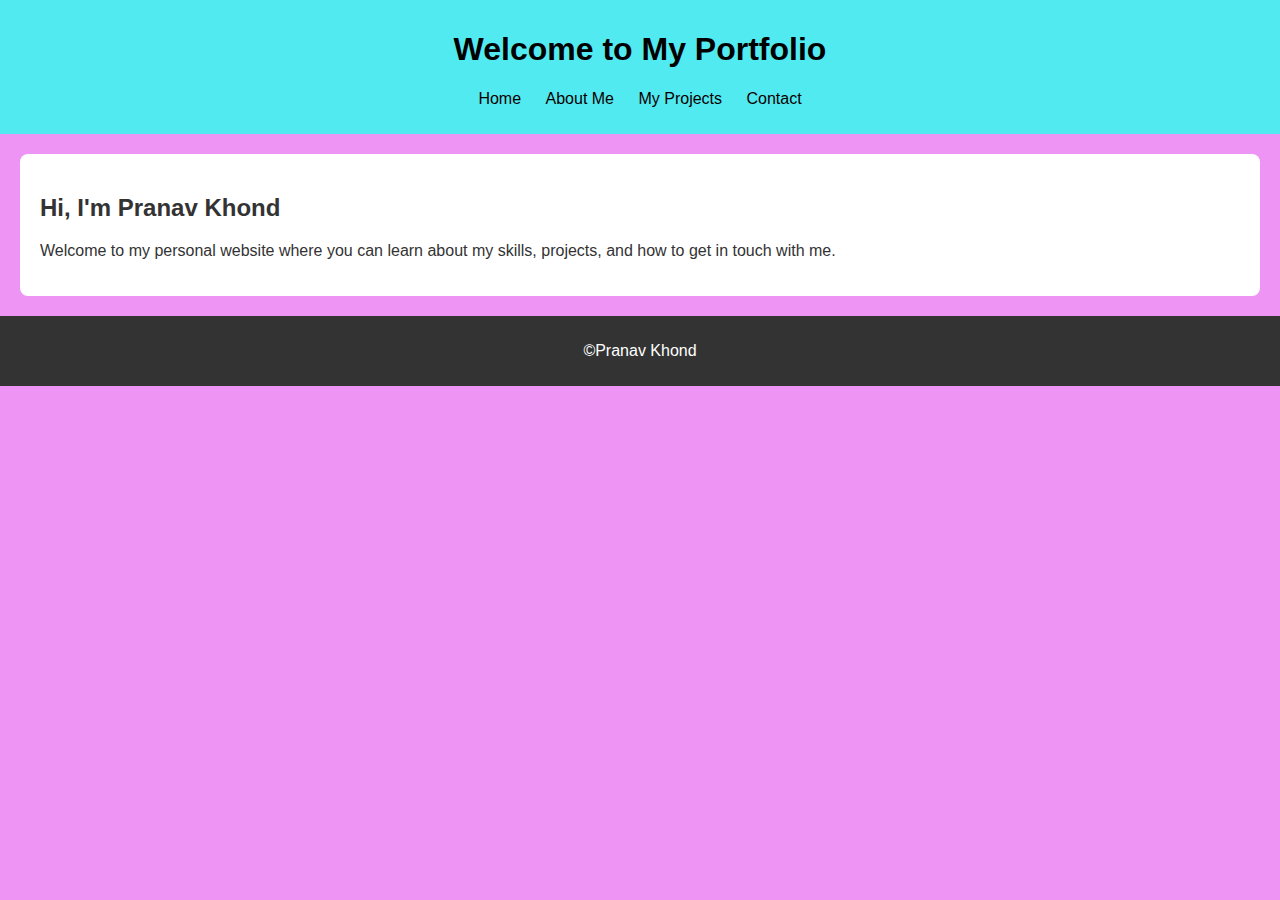
<file: index.html>
<!DOCTYPE html>
<html lang="en">
<head>
    <meta charset="UTF-8">
    <meta name="viewport" content="width=device-width, initial-scale=1.0">
    <title>My  Personal Portfolio</title>
    <link rel="stylesheet" href="style.css">
</head>
<body>
    <header>
        <h1>Welcome to My Portfolio</h1>
        <nav>
            <ul>
                <li><a href="index.html">Home</a></li>
                <li><a href="about.html">About Me</a></li>
                <li><a href="projects.html">My Projects</a></li>
                <li><a href="contact.html">Contact</a></li>
            </ul>
        </nav>
    </header>

    <section class="home">
        <h2>Hi, I'm Pranav Khond </h2>
        <p>Welcome to my personal website where you can learn about my skills, projects, and how to get in touch with me.</p>
    </section>


    <footer>
        <p>&copy;Pranav Khond </p>
    </footer>
</body>
</html>
</file>
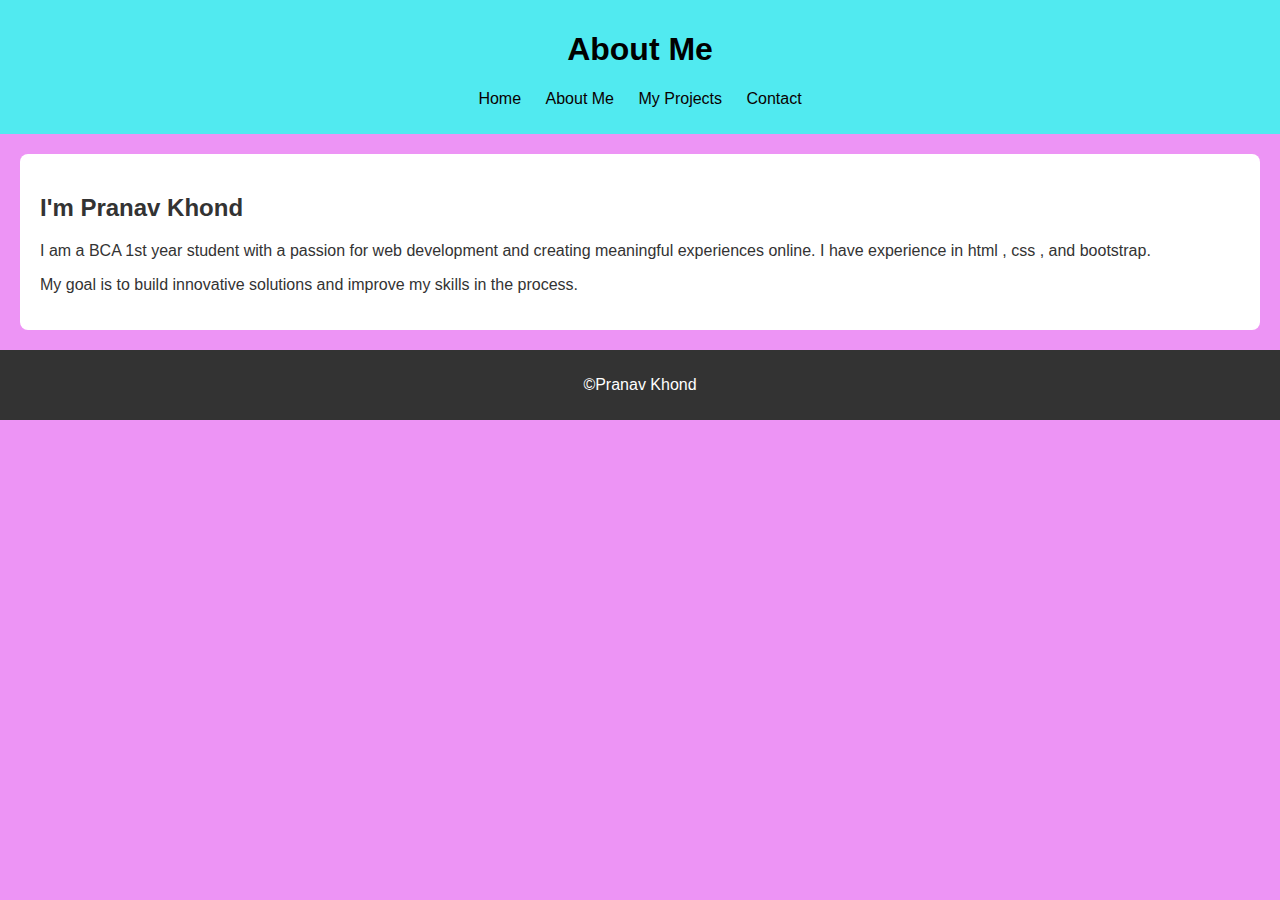
<file: about.html>
<!DOCTYPE html>
<html lang="en">
<head>
    <meta charset="UTF-8">
    <meta name="viewport" content="width=device-width, initial-scale=1.0">
    <title>About Me - My Personal Portfolio</title>
    <link rel="stylesheet" href="style.css">
</head>
<body>
    <header>
        <h1>About Me</h1>
        <nav>
            <ul>
                <li><a href="index.html">Home</a></li>
                <li><a href="about.html">About Me</a></li>
                <li><a href="projects.html">My Projects</a></li>
                <li><a href="contact.html">Contact</a></li>
            </ul>
        </nav>
    </header>

    <section class="about">
        <h2>I'm Pranav Khond </h2>
        <p>I am a BCA 1st year student with a passion for web development and creating meaningful experiences online. I have experience in html , css , and bootstrap.</p>
        <p>My goal is to build innovative solutions and improve my skills in the process.</p>
    </section>


    <footer>
        <p>&copy;Pranav Khond </p>
    </footer>
</body>
</html>
</file>
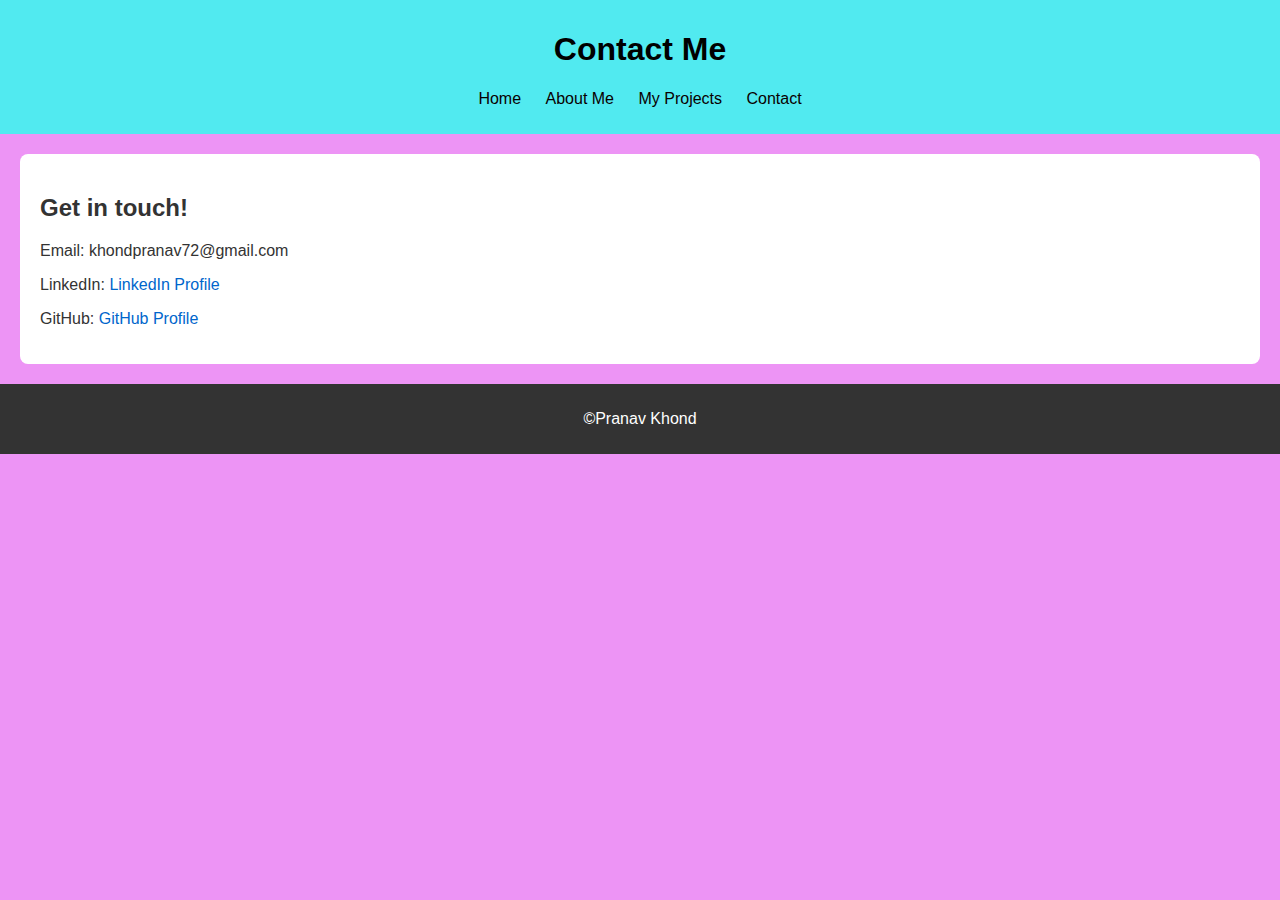
<file: contact.html>
<!DOCTYPE html>
<html lang="en">
<head>
    <meta charset="UTF-8">
    <meta name="viewport" content="width=device-width, initial-scale=1.0">
    <title>Contact Me - My Personal Portfolio</title>
    <link rel="stylesheet" href="style.css">
</head>
<body>
    <header>
        <h1>Contact Me</h1>
        <nav>
            <ul>
                <li><a href="index.html">Home</a></li>
                <li><a href="about.html">About Me</a></li>
                <li><a href="projects.html">My Projects</a></li>
                <li><a href="contact.html">Contact</a></li>
            </ul>
        </nav>
    </header>

    <section class="contact">
        <h2>Get in touch!</h2>
        <p>Email: khondpranav72@gmail.com</p>
        <p>LinkedIn: <a href="https://www.linkedin.com/in/yourprofile">LinkedIn Profile</a></p>
        <p>GitHub: <a href="https://github.com/yourusername">GitHub Profile</a></p>
    </section>

    <footer>
        <p>&copy;Pranav Khond </p>
    </footer>
</body>
</html>
</file>
<file: style.css>
body {
    font-family: Arial, sans-serif;
    margin: 0;
    padding: 0;
    background-color: #ed94f5;
    color: #333;
}

header {
    background-color: #51eaf0;
    color: rgb(0, 0, 0);
    padding: 10px;
    text-align: center;
}

header nav ul {
    list-style: none;
    padding: 0;
}

header nav ul li {
    display: inline;
    margin: 0 10px;
}

header nav ul li a {
    color: rgb(10, 0, 0);
    text-decoration: none;
}

section {
    padding: 20px;
    margin: 20px;
    background-color: white;
    border-radius: 8px;
}

footer {
    background-color: #333;
    color: white;
    padding: 10px;
    text-align: center;
}

a {
    color: #0066cc;
    text-decoration: none;
}

a:hover {
    text-decoration: underline;
}
</file>
